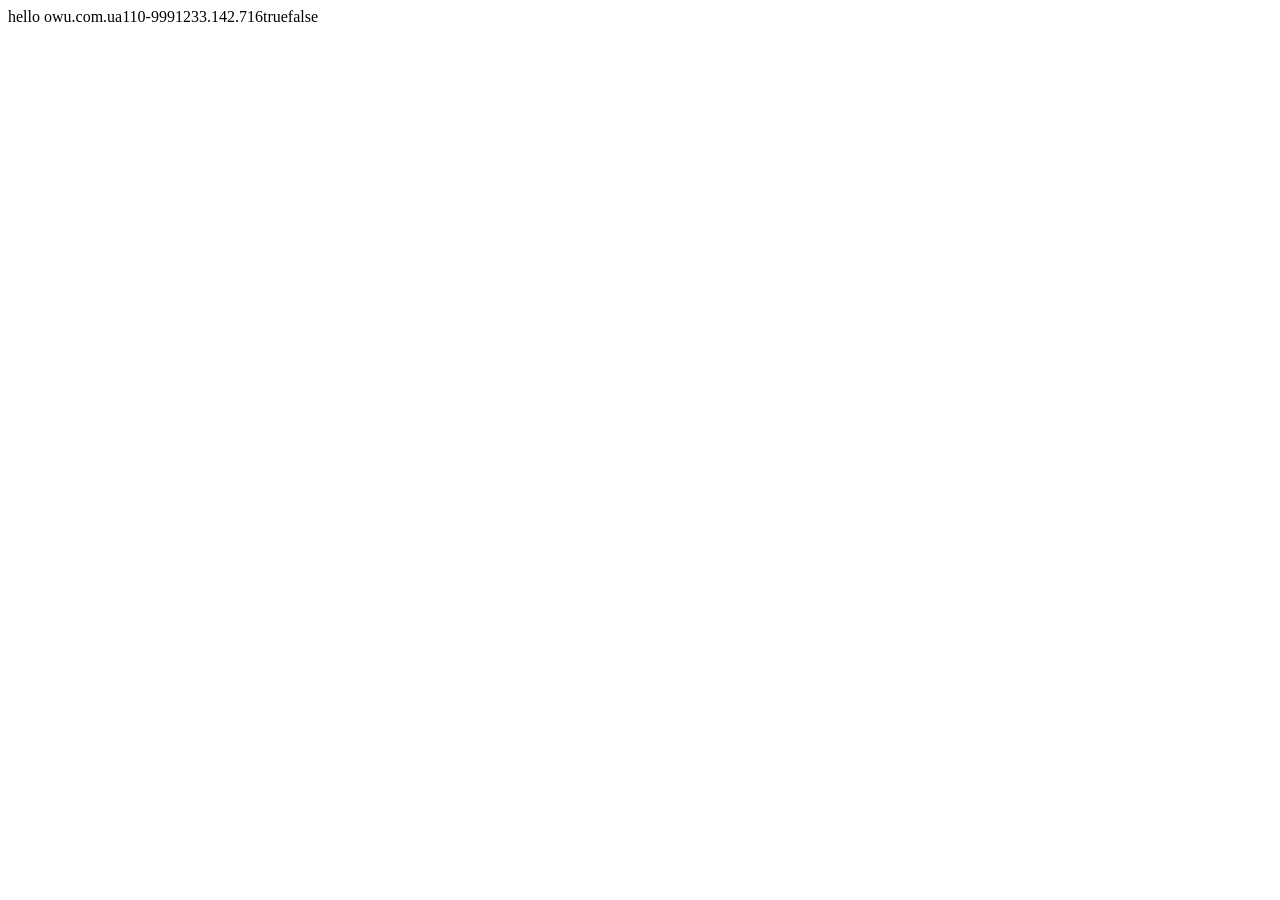
<file: hw1/index.html>
<!doctype html>
<html lang="en">
<head>
    <meta charset="UTF-8">
    <meta name="viewport"
          content="width=device-width, user-scalable=no, initial-scale=1.0, maximum-scale=1.0, minimum-scale=1.0">
    <meta http-equiv="X-UA-Compatible" content="ie=edge">
    <title>JS</title>
</head>
<body>

<script src="script/main.js"></script>
</body>
</html>
</file>
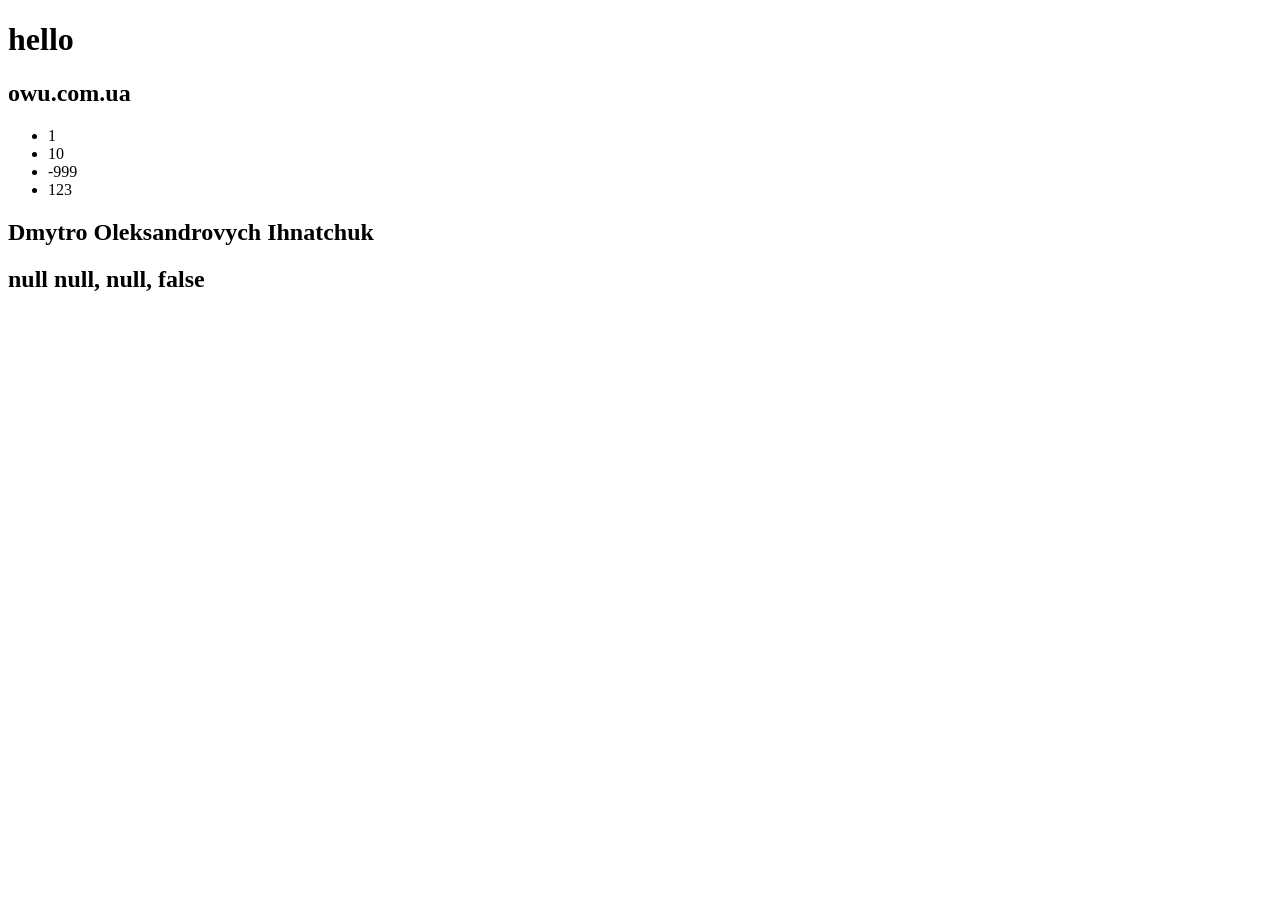
<file: hw1_ext/index.html>
<!doctype html>
<html lang="en">
<head>
    <meta charset="UTF-8">
    <meta name="viewport"
          content="width=device-width, user-scalable=no, initial-scale=1.0, maximum-scale=1.0, minimum-scale=1.0">
    <meta http-equiv="X-UA-Compatible" content="ie=edge">
    <title>JS</title>
</head>
<body>
<h1></h1>

<script src="script/main.js"></script>
</body>
</html>
</file>
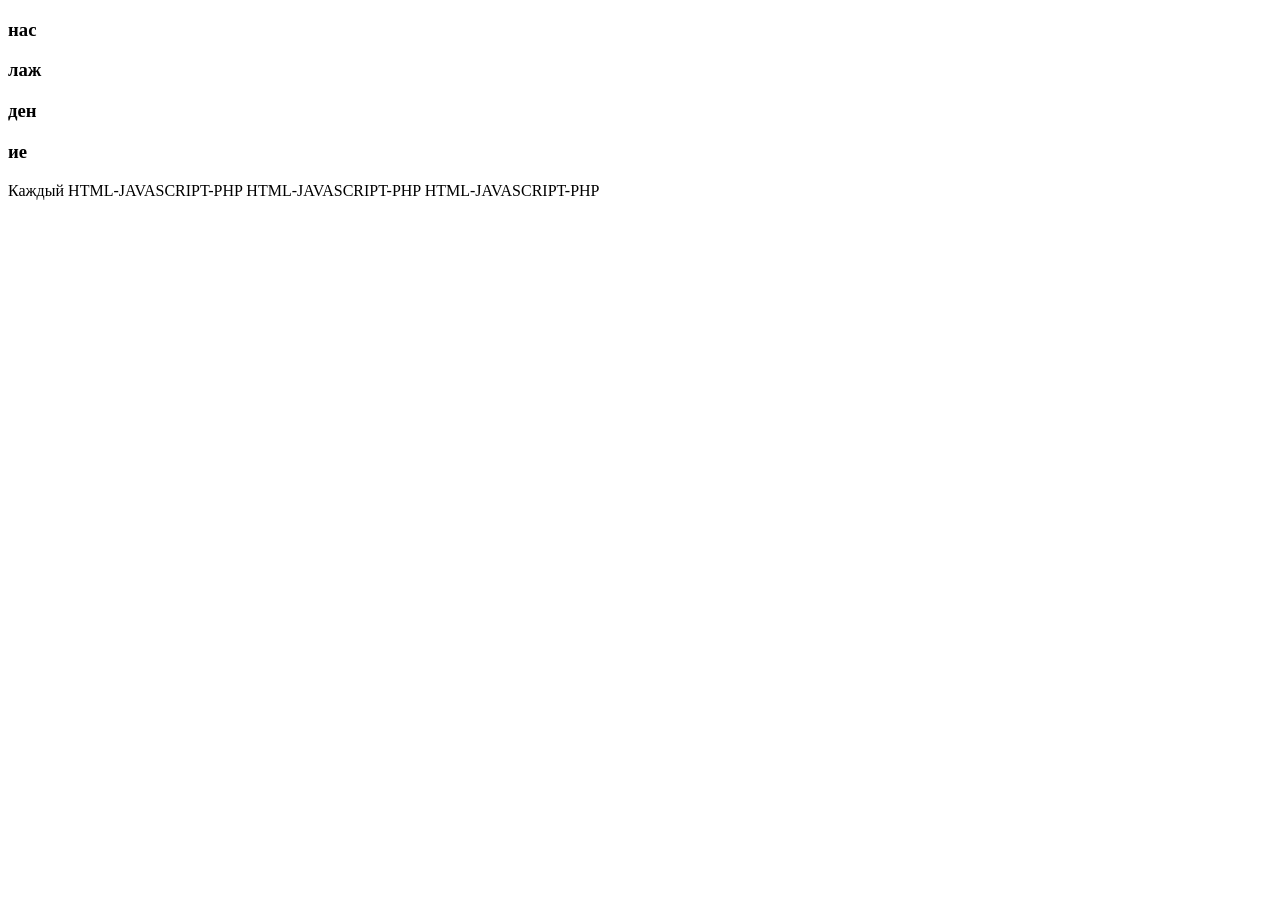
<file: hw6 additional/index.html>
<!doctype html>
<html lang="en">
<head>
    <meta charset="UTF-8">
    <meta name="viewport"
          content="width=device-width, user-scalable=no, initial-scale=1.0, maximum-scale=1.0, minimum-scale=1.0">
    <meta http-equiv="X-UA-Compatible" content="ie=edge">
    <title>JS</title>
</head>

<body>

<script src="script/main.js"></script>
</body>
</html>
</file>
